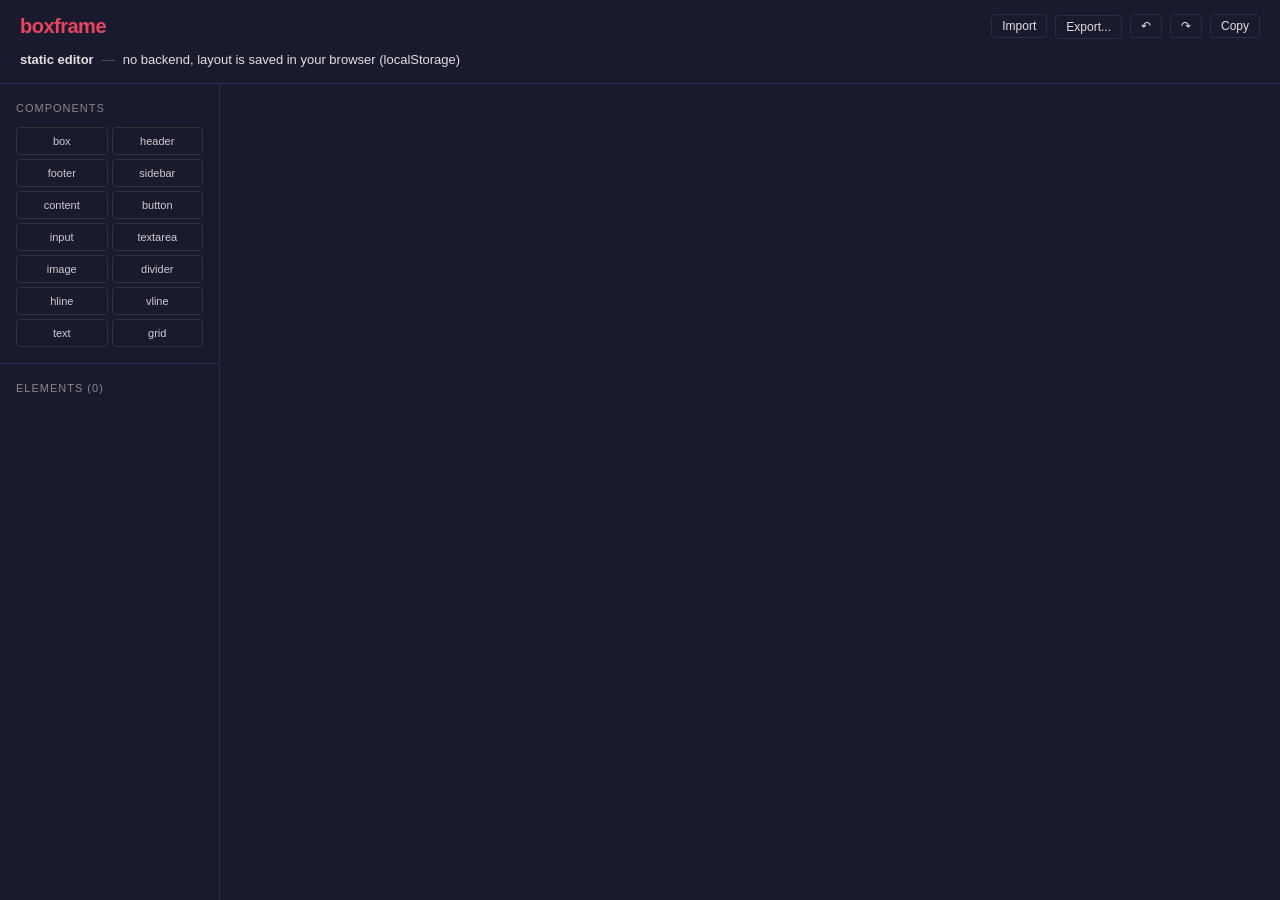
<file: index.html>
<!DOCTYPE html>
<html lang="en">
<head>
    <meta charset="UTF-8">
    <meta name="viewport" content="width=device-width, initial-scale=1.0">
    <title>boxframe</title>
    <!-- Entry point for GitHub Pages (repo root is the site root).
         Relative redirect to the static editor. -->
    <meta http-equiv="refresh" content="0; url=boxframe/static/editor/">
    <script>location.replace("boxframe/static/editor/");</script>
    <style>
        body { background: #0f0f23; color: #e0e0e0; font-family: sans-serif;
               display: flex; align-items: center; justify-content: center;
               height: 100vh; margin: 0; }
        a { color: #e94560; text-decoration: none; font-size: 18px; }
        a:hover { text-decoration: underline; }
    </style>
</head>
<body>
    <p>Перенаправление… <a href="boxframe/static/editor/">boxframe — static editor</a></p>
</body>
</html>
</file>
<file: boxframe/static/css/style.css>
/* ── Reset & Base ──────────────────────────────────────── */
*, *::before, *::after { box-sizing: border-box; margin: 0; padding: 0; }

:root {
    --bg: #0f0f23;
    --bg-card: #1a1a2e;
    --bg-input: #0f0f23;
    --border: #2a2a4a;
    --text: #e0e0e0;
    --text-muted: #888;
    --accent: #e94560;
    --accent-hover: #ff6b81;
    --success: #2ecc71;
    --font: -apple-system, BlinkMacSystemFont, 'Segoe UI', Roboto, sans-serif;
    --mono: 'Courier New', Courier, monospace;
}

body {
    font-family: var(--font);
    background: var(--bg);
    color: var(--text);
    line-height: 1.6;
    min-height: 100vh;
}

a { color: var(--accent); text-decoration: none; }
a:hover { color: var(--accent-hover); }

/* ── Header ────────────────────────────────────────────── */
.header {
    display: flex;
    align-items: center;
    justify-content: space-between;
    padding: 12px 24px;
    border-bottom: 1px solid var(--border);
    background: var(--bg-card);
}

.logo {
    font-size: 20px;
    font-weight: 700;
    color: var(--accent) !important;
    letter-spacing: -0.5px;
}

.header nav a {
    margin-left: 16px;
    font-size: 14px;
    color: var(--text-muted);
}

.header nav a:hover { color: var(--text); }

/* ── Container ─────────────────────────────────────────── */
.container {
    max-width: 1200px;
    margin: 0 auto;
    padding: 24px;
}

/* Full-bleed container for app-like pages (editor) */
.container--full {
    max-width: none;
    padding: 0;
}

/* ── Typography ────────────────────────────────────────── */
h1 { font-size: 24px; font-weight: 600; margin-bottom: 4px; }
h3 { font-size: 16px; font-weight: 600; }

.text-muted { color: var(--text-muted); font-size: 13px; }
.text-small { font-size: 12px; }

.back-link {
    display: inline-block;
    font-size: 13px;
    color: var(--text-muted);
    margin-bottom: 4px;
}
.back-link:hover { color: var(--text); }

/* ── Layout ────────────────────────────────────────────── */
.flex-between {
    display: flex;
    justify-content: space-between;
    align-items: center;
}

.flex { display: flex; }
.gap-2 { gap: 8px; }
.mb-4 { margin-bottom: 16px; }

.grid {
    display: grid;
    grid-template-columns: repeat(auto-fill, minmax(280px, 1fr));
    gap: 12px;
}

/* ── Cards ─────────────────────────────────────────────── */
.card {
    background: var(--bg-card);
    border: 1px solid var(--border);
    border-radius: 8px;
    padding: 16px;
    transition: border-color 0.15s;
}

.card:hover { border-color: #3a3a5a; }

.card-link {
    display: block;
    color: inherit;
}
.card-link:hover { color: var(--accent) !important; }
.card-link h3 { margin-bottom: 2px; }

.card.empty {
    text-align: center;
    color: var(--text-muted);
    border-style: dashed;
}

/* ── Form ──────────────────────────────────────────────── */
form { display: flex; gap: 8px; align-items: center; }

.form-row {
    display: flex;
    gap: 8px;
    align-items: center;
    flex-wrap: wrap;
}

.input {
    padding: 8px 12px;
    border: 1px solid var(--border);
    border-radius: 4px;
    background: var(--bg-input);
    color: var(--text);
    font-size: 14px;
    outline: none;
    transition: border-color 0.15s;
}

.input:focus { border-color: var(--accent); }

.input-sm {
    width: 90px;
    font-size: 13px;
}

/* ── Buttons ───────────────────────────────────────────── */
.btn {
    padding: 8px 16px;
    border: 1px solid var(--border);
    border-radius: 4px;
    background: var(--bg-card);
    color: var(--text);
    font-size: 14px;
    cursor: pointer;
    transition: all 0.15s;
}

.btn:hover {
    border-color: var(--text-muted);
    background: #222244;
}

.btn-primary {
    background: var(--accent);
    border-color: var(--accent);
    color: #fff;
}

.btn-primary:hover {
    background: var(--accent-hover);
    border-color: var(--accent-hover);
}

.btn-danger {
    background: transparent;
    border-color: #e74c3c;
    color: #e74c3c;
}

.btn-danger:hover {
    background: #e74c3c;
    color: #fff;
}

.btn-sm {
    padding: 4px 10px;
    font-size: 12px;
}

.btn-ghost {
    background: transparent;
    border-color: transparent;
    color: var(--text-muted);
}

.btn-ghost:hover {
    color: var(--text);
    background: transparent;
    border-color: transparent;
}

/* ── Layout cards (project page) ──────────────────────── */
.layout-card {
    display: flex;
    align-items: flex-start;
    gap: 10px;
}

.layout-checkbox {
    padding-top: 4px;
    flex-shrink: 0;
}

.layout-checkbox input[type="checkbox"] {
    width: 16px;
    height: 16px;
    accent-color: var(--accent);
    cursor: pointer;
}

.layout-info {
    flex: 1;
    min-width: 0;
}

.layout-actions {
    display: flex;
    gap: 4px;
    flex-shrink: 0;
    align-items: center;
}

.toolbar {
    display: flex;
    align-items: center;
    gap: 10px;
    padding: 8px 12px;
    background: var(--bg-card);
    border: 1px solid var(--border);
    border-radius: 6px;
}

/* ── Project cards (projects list) ────────────────────── */
.project-card {
    display: flex;
    align-items: flex-start;
    gap: 10px;
}

.project-info {
    flex: 1;
    min-width: 0;
}

.project-actions {
    display: flex;
    gap: 4px;
    flex-shrink: 0;
    align-items: center;
}

/* ── X-Cloak ───────────────────────────────────────────── */
[x-cloak] { display: none !important; }

/* ── Code / Pre ────────────────────────────────────────── */
pre {
    font-family: var(--mono);
    font-size: 13px;
    line-height: 1.5;
}

/* ── Responsive ────────────────────────────────────────── */
@media (max-width: 768px) {
    .container { padding: 16px; }
    .grid { grid-template-columns: 1fr; }
    .form-row { flex-direction: column; align-items: stretch; }
    .input-sm { width: 100%; }
}
</file>
<file: boxframe/static/css/editor.css>
/* ── Editor root: full-viewport app layout ─────────────── */
.editor-root {
    height: 100vh;
    display: flex;
    flex-direction: column;
    overflow: hidden;
}

/* ── Header ────────────────────────────────────────────── */
.editor-header {
    background: var(--bg-card);
    border-bottom: 1px solid var(--border);
    padding: 10px 20px 12px;
    flex-shrink: 0;
}

.editor-header__top {
    display: flex;
    align-items: center;
    justify-content: space-between;
}

.editor-header__actions {
    display: flex;
    align-items: center;
    gap: 8px;
}

.editor-header__breadcrumb {
    display: flex;
    align-items: center;
    gap: 8px;
    margin-top: 8px;
    font-size: 13px;
}

.editor-header__breadcrumb a { color: var(--text-muted); }
.editor-header__breadcrumb a:hover { color: var(--text); }
.editor-header__breadcrumb .sep { color: #555; }
.editor-header__breadcrumb .current { color: var(--text); font-weight: 600; }

/* ── Export dropdown ───────────────────────────────────── */
.dropdown { position: relative; }

.dropdown__menu {
    position: absolute;
    top: calc(100% + 6px);
    right: 0;
    min-width: 150px;
    background: var(--bg-card);
    border: 1px solid var(--border);
    border-radius: 6px;
    box-shadow: 0 8px 24px rgba(0, 0, 0, 0.45);
    z-index: 100;
    padding: 4px;
}

.dropdown__item {
    display: block;
    width: 100%;
    padding: 8px 12px;
    border: none;
    background: none;
    color: var(--text);
    font-size: 13px;
    text-align: left;
    border-radius: 4px;
    cursor: pointer;
}

.dropdown__item:hover { background: #222244; color: var(--accent); }

/* ── Body: sidebar + content ───────────────────────────── */
.editor-body {
    flex: 1;
    display: grid;
    grid-template-columns: 220px 1fr;
    overflow: hidden;
}

/* ── Sidebar ───────────────────────────────────────────── */
.editor-sidebar {
    display: flex;
    flex-direction: column;
    background: var(--bg-card);
    border-right: 1px solid var(--border);
    overflow: hidden;
}

.editor-components {
    padding: 16px;
    border-bottom: 1px solid var(--border);
    flex-shrink: 0;
}

.editor-elements {
    flex: 1;
    overflow-y: auto;
    padding: 16px;
}

.section-title {
    font-size: 11px;
    text-transform: uppercase;
    letter-spacing: 1px;
    color: var(--text-muted);
    margin-bottom: 10px;
}

.palette-grid {
    display: grid;
    grid-template-columns: 1fr 1fr;
    gap: 4px;
}

.palette-btn {
    padding: 7px 4px;
    border: 1px solid #333;
    border-radius: 4px;
    background: #1a1a2e;
    color: #ccc;
    font-size: 11px;
    cursor: pointer;
    text-align: center;
    transition: all 0.15s;
    overflow: hidden;
    text-overflow: ellipsis;
    white-space: nowrap;
}

.palette-btn:hover {
    background: #16213e;
    border-color: #0f3460;
    color: var(--accent);
}

.palette-btn[draggable="true"] { cursor: grab; }
.palette-btn[draggable="true"]:active { cursor: grabbing; }

/* ── Element list ──────────────────────────────────────── */
.element-list {
    display: flex;
    flex-direction: column;
    gap: 2px;
}

.block-item {
    display: flex;
    justify-content: space-between;
    align-items: center;
    gap: 6px;
    padding: 5px 8px;
    font-size: 11px;
    color: #aaa;
    border-radius: 4px;
    border: 1px solid transparent;
}

.block-item:hover {
    background: #16213e;
    border-color: var(--border);
}

.block-item--selected {
    background: rgba(233, 69, 96, 0.12);
    border-color: rgba(233, 69, 96, 0.6);
    color: var(--text);
}

.block-item__info {
    display: flex;
    align-items: center;
    gap: 6px;
    min-width: 0;
}

.block-item__tree {
    color: #555;
    width: 10px;
    text-align: center;
    flex-shrink: 0;
    font-size: 10px;
}

.block-item__pos { color: #666; }
.block-order { color: #666; font-size: 10px; }

.block-actions {
    display: flex;
    gap: 2px;
    align-items: center;
    flex-shrink: 0;
}

.order-btn {
    color: #888;
    cursor: pointer;
    background: none;
    border: 1px solid #333;
    border-radius: 2px;
    font-size: 10px;
    padding: 1px 4px;
    line-height: 1;
    transition: all 0.15s;
}

.order-btn:hover:not(:disabled) {
    color: var(--accent);
    border-color: var(--accent);
}

.order-btn:disabled {
    opacity: 0.3;
    cursor: default;
}

.delete-block {
    color: var(--accent);
    cursor: pointer;
    background: none;
    border: none;
    font-size: 14px;
    padding: 0 4px;
}

/* ── Content (canvas) ──────────────────────────────────── */
/* The canvas fills all the free space; the container is the only
   scroller (the art scrolls inside it, the dark background extends
   over the whole visible area). */
.editor-content {
    overflow: hidden;
}

.canvas-container {
    background: #1a1a2e;
    overflow: auto;
    position: relative;
    width: 100%;
    height: 100%;
}

.canvas-drag-overlay {
    position: absolute;
    inset: 0;
    pointer-events: none;
}

/* ── Render wrapper: shared coordinate system with .ascii-art ─
   The 16px padding is the ONLY offset between the wrapper's border box
   and the art/overlay origin — overlays use the same 16px padding_offset. */
.render-wrapper {
    position: relative;
    display: block;
    font-size: 12px;
    padding: 16px;
}

.drag-preview {
    position: absolute;
    border: 2px dashed #e94560;
    border-radius: 4px;
    background: rgba(233, 69, 96, 0.15);
    pointer-events: none;
    /* Position AND size animate together: the opposite corner is a sum of
       the pair (e.g. right = left + width), so with equal duration/easing
       it stays exactly in place during corner resizes. */
    transition: left 0.05s, top 0.05s, width 0.05s, height 0.05s;
    z-index: 30;
}

.drag-preview.dragging {
    opacity: 0.7;
    border-color: #ff6b81;
    background: rgba(233, 69, 96, 0.25);
}

.canvas-container[draggable] { cursor: default; }

.canvas-container.drag-over {
    border: 2px dashed #e94560;
    border-radius: 8px;
}

/* ── File drop import (drag a JSON file anywhere on the page) ──
   Shown while a file drag hovers the window; the drop itself is
   handled by the document-level listeners in editor.js.
   pointer-events: none so the drop reaches the page underneath. */
body.file-drop-active::after {
    content: "Drop the file to import the layout";
    position: fixed;
    inset: 0;
    z-index: 500;
    display: flex;
    align-items: center;
    justify-content: center;
    background: rgba(26, 26, 46, 0.65);
    border: 3px dashed #e94560;
    color: #e94560;
    font-size: 18px;
    pointer-events: none;
}

/* ASCII art layer. A <div>, not a <pre>: the HTML parser strips the first
   newline right after a <pre> start tag, which would drop the first row of
   the art when it starts with an empty row (topmost block not at y=0). */
.canvas-container .ascii-art {
    font-family: 'Courier New', monospace;
    font-size: 11px;
    line-height: 1.3;
    color: #e0e0e0;
    white-space: pre;
}

/* ── Layout bounds (set width/height — visual guide only) ──
   A set layout width draws a vertical line at x=width, a set height a
   horizontal line at y=height. The lines do not constrain block
   placement or the canvas size and are not part of the ASCII art. */
.layout-bounds {
    position: absolute;
    pointer-events: none;
    z-index: 5;
}

.layout-bounds--v { border-left: 1px dashed rgba(233, 69, 96, 0.45); }
.layout-bounds--h { border-top: 1px dashed rgba(233, 69, 96, 0.45); }

/* ── Render overlay (block previews + resize handles) ──── */
.block-preview {
    position: absolute;
    pointer-events: auto;
    z-index: 10;
}

.block-inner {
    width: 100%;
    height: 100%;
    position: relative;
}

.block-border {
    position: absolute;
    inset: 0;
    pointer-events: none;
}

.block-border--solid { outline: 1px solid rgba(136, 136, 170, 0.5); }
.block-border--dashed { outline: 1px dashed rgba(136, 136, 170, 0.5); }
.block-border--dotted { outline: 1px dotted rgba(136, 136, 170, 0.5); }
.block-border--double { outline: 2px double rgba(136, 136, 170, 0.5); }
.block-border--none { outline: 1px dashed rgba(136, 136, 170, 0.3); }

/* Clips a container's children at the container border (mirrors the ASCII
   clip). A separate wrapper — NOT overflow on .block-preview itself — so
   the container's own outline, drawn OUTSIDE its border box, is not
   clipped by it. inset:0 keeps the children's coordinate origin identical
   to the parent's padding box. */
.block-clip {
    position: absolute;
    inset: 0;
    overflow: hidden;
}

/* Line blocks (hline / vline) */
.block-line {
    position: absolute;
    pointer-events: none;
}

.block-line--h { left: 0; right: 0; top: 50%; }
.block-line--v { top: 0; bottom: 0; left: 50%; }

/* Divider row segments (variant E): each segment is positioned fully by
   inline top/left/width (the --h defaults are reset) */
.block-line--seg { left: auto; right: auto; top: auto; }

.block-line--h.block-line--solid { border-top: 1px solid rgba(136, 136, 170, 0.5); }
.block-line--h.block-line--dashed { border-top: 1px dashed rgba(136, 136, 170, 0.5); }
.block-line--h.block-line--dotted { border-top: 1px dotted rgba(136, 136, 170, 0.5); }
.block-line--h.block-line--double { border-top: 3px double rgba(136, 136, 170, 0.5); }
.block-line--h.block-line--none { border-top: 1px dashed rgba(136, 136, 170, 0.3); }
.block-line--v.block-line--solid { border-left: 1px solid rgba(136, 136, 170, 0.5); }
.block-line--v.block-line--dashed { border-left: 1px dashed rgba(136, 136, 170, 0.5); }
.block-line--v.block-line--dotted { border-left: 1px dotted rgba(136, 136, 170, 0.5); }
.block-line--v.block-line--double { border-left: 3px double rgba(136, 136, 170, 0.5); }
.block-line--v.block-line--none { border-left: 1px dashed rgba(136, 136, 170, 0.3); }

/* Resize handle — bottom-right corner (round dot, shown on hover) */
.resize-handle {
    position: absolute;
    right: -1px;
    bottom: -1px;
    width: 14px;
    height: 14px;
    cursor: nwse-resize;
    background-color: rgba(136, 136, 170, 0.9);
    border: 1px solid rgba(255, 255, 255, 0.35);
    border-radius: 50%;
    opacity: 0;
    transition: opacity 0.15s;
    z-index: 20;
}

.resize-handle.visible { opacity: 1; }

.resize-handle:hover { background-color: #e94560; }

/* ── Selection frame (single-click selection) ───────────── */
.block-selection {
    position: absolute;
    z-index: 100;
    pointer-events: none;
}

.block-selection__frame {
    position: absolute;
    inset: 0;
    background: rgba(233, 69, 96, 0.10);
    border: 1px solid rgba(233, 69, 96, 0.85);
    border-radius: 2px;
    pointer-events: none;
}

/* Resize handles on the selection frame — one per corner. The dragged
   corner follows the mouse, the opposite corner stays in place. Round
   dots; for a small selection they are pushed outward from the corners
   (--sel-ox/--sel-oy, set by selectionStyle) so the block itself stays
   visible between them. */
.sel-resize {
    position: absolute;
    width: 14px;
    height: 14px;
    background-color: rgba(233, 69, 96, 0.9);
    border: 1px solid rgba(255, 255, 255, 0.35);
    border-radius: 50%;
    pointer-events: auto;
    transition: background-color 0.15s;
}

.sel-resize--nw { left: calc(-7px - var(--sel-ox, 0px)); top: calc(-7px - var(--sel-oy, 0px)); cursor: nwse-resize; }
.sel-resize--ne { right: calc(-7px - var(--sel-ox, 0px)); top: calc(-7px - var(--sel-oy, 0px)); cursor: nesw-resize; }
.sel-resize--sw { left: calc(-7px - var(--sel-ox, 0px)); bottom: calc(-7px - var(--sel-oy, 0px)); cursor: nesw-resize; }
.sel-resize--se { right: calc(-7px - var(--sel-ox, 0px)); bottom: calc(-7px - var(--sel-oy, 0px)); cursor: nwse-resize; }

.sel-resize:hover { background-color: #ff6b81; }

/* Grid partition handles (0067) — one per inner partition of a selected
   grid. A thin hit zone along the whole partition line (transparent) +
   a visible pill in the middle; the handle is the live preview while
   dragging (it slides along the line). */
.grid-handles {
    position: absolute;
    inset: 0;
    pointer-events: none;
}

.grid-handle {
    position: absolute;
    pointer-events: auto;
}

.grid-handle--v {
    width: 6px;
    margin-left: -3px;
    cursor: col-resize;
}

.grid-handle--h {
    height: 6px;
    margin-top: -3px;
    cursor: row-resize;
}

.grid-handle::after {
    content: "";
    position: absolute;
    background-color: rgba(233, 69, 96, 0.9);
    border: 1px solid rgba(255, 255, 255, 0.35);
    border-radius: 2px;
    transition: background-color 0.15s;
}

.grid-handle--v::after {
    left: 1px;
    top: 50%;
    width: 4px;
    height: 14px;
    margin-top: -7px;
}

.grid-handle--h::after {
    top: 1px;
    left: 50%;
    width: 14px;
    height: 4px;
    margin-left: -7px;
}

.grid-handle:hover::after,
.grid-handle:active::after { background-color: #ff6b81; }

/* ── Marquee (rubber-band) selection rectangle ─────────── */
.marquee {
    position: absolute;
    border: 1px dashed rgba(233, 69, 96, 0.9);
    background: rgba(233, 69, 96, 0.08);
    pointer-events: none;
    z-index: 90;
}

/* Highlight of the blocks inside a multi-selection (the selection
   frame covers the group's bounding box, this marks each member) */
.block-preview--selected {
    outline: 1px solid rgba(233, 69, 96, 0.55);
}

/* Drop-target highlight: the box that will become the parent of the
   dragged block(s) on mouseup (mirrors the re-parenting on commit) */
.block-preview--drop-target {
    outline: 2px solid #2ecc71;
}

.block-preview--drop-target .block-inner {
    background: rgba(46, 204, 113, 0.12);
}

/* Hover highlight: the block under a hovered row in the elements tree —
   purely informational (shows where the row maps on the canvas), no
   selection or click. Dashed blue so it stays distinct from the solid
   red selection outline and the green drop-target. */
.block-preview--hover {
    outline: 1px dashed rgba(78, 161, 255, 0.9);
}

.block-preview--hover .block-inner {
    background: rgba(78, 161, 255, 0.10);
}

/* ── Block properties panel (floats next to selected block) ─ */
.block-props {
    position: absolute;
    z-index: 200;
    background: var(--bg-card);
    border: 1px solid var(--border);
    border-radius: 6px;
    box-shadow: 0 8px 24px rgba(0, 0, 0, 0.45);
    font-size: 12px;
}

/* Hidden while a move/resize drag is in progress. Driven by the
   .is-dragging class on the canvas container (toggled reactively), not by
   an x-show term on the panel itself: the panel's :style binding changes
   when the dragged block moves, which makes Alpine re-init the element and
   drop its x-show effect mid-drag. A CSS rule on the container is immune. */
.canvas-container.is-dragging .block-props {
    display: none !important;
}

.block-props__head {
    display: flex;
    align-items: center;
    justify-content: space-between;
    padding: 8px 10px;
    border-bottom: 1px solid var(--border);
}

.block-props__type {
    font-weight: 600;
    color: var(--accent);
    text-transform: capitalize;
}

.block-props__close {
    background: none;
    border: none;
    color: var(--text-muted);
    cursor: pointer;
    font-size: 14px;
    line-height: 1;
    padding: 0 2px;
}

.block-props__close:hover { color: var(--accent); }

/* The panel body scrolls internally when the open sections exceed the
   max height (the position clamp in propsPanelStyle uses the real panel
   height). */
.block-props__body {
    max-height: 400px;
    overflow-y: auto;
    padding: 10px;
}

.prop {
    display: flex;
    flex-direction: column;
    gap: 3px;
}

.prop > span {
    font-size: 10px;
    text-transform: uppercase;
    letter-spacing: 0.5px;
    color: var(--text-muted);
}

.prop input,
.prop select,
.prop textarea {
    background: #0f0f23;
    border: 1px solid #333;
    border-radius: 4px;
    color: var(--text);
    font-size: 12px;
    padding: 4px 6px;
    width: 100%;
}

.prop input:focus,
.prop select:focus,
.prop textarea:focus {
    outline: none;
    border-color: var(--accent);
}

/* The multi-line Content field (the modal's Text section): monospace,
   grows vertically, starts at ~6 rows */
.prop textarea {
    font-family: 'Courier New', monospace;
    padding: 6px;
    resize: vertical;
    min-height: 96px;
}

.prop--wide { grid-column: 1 / -1; }

/* Actions row (duplicate / delete) — the panel is the single place for
   block actions; the selection frame keeps only the resize handle. */
.block-props__actions {
    display: flex;
    gap: 6px;
    margin: 10px 10px 0;
    padding: 6px;
    border: 1px solid #333;
    border-radius: 4px;
}

/* ── All-properties modal (task 0054) ─────────────────────
   Every section of the property schema (primary + secondary), opened
   from the floating panel's Properties button. The overlay is
   semi-transparent AND transparent to clicks (pointer-events: none on
   the container and the overlay) — the canvas stays visible and
   interactive under the dimming, so the visual properties are tuned
   live and the selection can change while the modal is open. Only the
   dialog itself captures the pointer. */
.props-modal {
    position: fixed;
    inset: 0;
    z-index: 300;
    display: flex;
    align-items: center;
    justify-content: center;
    pointer-events: none;
}

.props-modal__overlay {
    position: absolute;
    inset: 0;
    background: rgba(0, 0, 0, 0.45);
}

.props-modal__dialog {
    position: relative;
    display: flex;
    flex-direction: column;
    width: 440px;
    max-width: calc(100vw - 32px);
    max-height: calc(100vh - 64px);
    background: var(--bg-card);
    border: 1px solid var(--border);
    border-radius: 6px;
    box-shadow: 0 16px 48px rgba(0, 0, 0, 0.6);
    font-size: 12px;
    pointer-events: auto;
}

/* Drag handle: mousedown starts the dialog drag (startModalDrag in
   editor.js); the × button keeps its own pointer cursor */
.props-modal__head {
    display: flex;
    align-items: center;
    justify-content: space-between;
    padding: 10px 12px;
    border-bottom: 1px solid var(--border);
    cursor: move;
}

.props-modal__type {
    font-weight: 600;
    color: var(--accent);
    text-transform: capitalize;
}

.props-modal__close {
    background: none;
    border: none;
    color: var(--text-muted);
    cursor: pointer;
    font-size: 14px;
    line-height: 1;
    padding: 0 2px;
}

.props-modal__close:hover { color: var(--accent); }

/* The body scrolls internally when the sections exceed the dialog
   height (all sections open, no collapse) */
.props-modal__body {
    overflow-y: auto;
    padding: 12px;
}

/* Sections (generated from the property schema — core/properties.js):
   always open (no headers), the body is a 2-column grid of controls. */
.props-section {
    margin-bottom: 4px;
}

.props-section:last-child { margin-bottom: 0; }

.props-section__body {
    display: grid;
    grid-template-columns: 1fr 1fr;
    gap: 8px;
    padding: 4px 8px;
}

/* Geometry: three columns (X Y W / H Order) — the schema's cols: 3 */
.props-section__body--3col {
    grid-template-columns: repeat(3, 1fr);
}

/* Multi-property row (the Align pair): one shared label, a button group
   per property, a thin divider between the groups */
.align-row {
    display: flex;
    align-items: center;
    gap: 10px;
}

.align-row .style-btns + .style-btns {
    border-left: 1px solid #333;
    padding-left: 10px;
}

/* Single-root wrapper for the x-for iteration (Alpine clones only the
   first element child of a template) — display:contents keeps the inner
   control the grid item. */
.prop-cell { display: contents; }

.action-btn {
    flex: 1;
    display: flex;
    align-items: center;
    justify-content: center;
    gap: 5px;
    background: #0f0f23;
    border: 1px solid #333;
    border-radius: 4px;
    color: var(--text);
    font-size: 11px;
    padding: 5px 6px;
    cursor: pointer;
    transition: all 0.15s;
}

.action-btn:hover {
    border-color: var(--accent);
    color: var(--accent);
}

.action-btn--danger:hover {
    background: rgba(233, 69, 96, 0.12);
}

/* Line Style: icon-only buttons showing the box-drawing glyph of the style */
.style-btns {
    display: flex;
    gap: 4px;
}

.style-btn {
    flex: 1;
    background: #0f0f23;
    border: 1px solid #333;
    border-radius: 4px;
    color: var(--text-muted);
    font-family: 'Courier New', monospace;
    font-size: 13px;
    line-height: 1;
    padding: 6px 0;
    cursor: pointer;
    transition: all 0.15s;
}

.style-btn:hover {
    border-color: var(--accent);
    color: var(--accent);
}

.style-btn--active {
    border-color: var(--accent);
    color: var(--accent);
    background: rgba(233, 69, 96, 0.12);
}

/* Icon buttons (the Text row, schema iconPrefix): the label is an SVG
   applied as a CSS mask over currentColor, so the icon tints like the
   glyph buttons (muted → accent when active).

   The SVG is inlined as a data: URI, NOT a url("../icons/…") file
   reference. A file:// page is an opaque origin ('null'), and some
   Chrome configs block file:// image subresources (a CSS mask) by CORS
   while still allowing <img> — that split left the buttons EMPTY (the
   <img> probe in editor.js passed, so the text was hidden, but the
   mask failed and a failed mask renders fully transparent). A data:
   URI makes NO cross-origin request (data: is in the allowed-scheme
   list), so the mask works from file:// in any config. The canonical,
   inspectable icons live in static/icons/ (align-*.svg, text-*.svg);
   regenerate these data: URIs with tmp/gen_icon_datauris.py after
   editing an SVG.

   FALLBACK: the option text stays in the button and is the visible
   label until the editor verifies the mask (editor.js flips
   `align-icons-ok` on the editor root after an <img> test of the
   computed mask URL). Only then is the text hidden (font-size: 0) and
   the masked ::before shown. A data: URI can't fail to load, so the
   probe now only guards against a browser without CSS-mask support
   (computed mask 'none' → class never set → the text stays).
   The mask rules are NOT gated on the class: the ::before has no
   `content` until the class is set (so nothing renders before
   verification), and the editor reads the mask URL from the computed
   ::before of a throwaway button, which needs the rules present. */
.align-icons-ok .style-btn--icon {
    font-size: 0;
}
.align-icons-ok .style-btn--icon::before {
    content: "";
    display: block;
    width: 16px;
    height: 16px;
    margin: 0 auto;
    background-color: currentColor;
}
.style-btn--align-left::before {
    -webkit-mask: url("data:image/svg+xml,%3Csvg xmlns='http://www.w3.org/2000/svg' width='24' height='24' viewBox='0 0 24 24' fill='%23000'%3E %3Crect x='4' y='4' width='16' height='2' rx='1'/%3E %3Crect x='4' y='9' width='10' height='2' rx='1'/%3E %3Crect x='4' y='14' width='16' height='2' rx='1'/%3E %3Crect x='4' y='19' width='10' height='2' rx='1'/%3E %3C/svg%3E") center / contain no-repeat;
    mask: url("data:image/svg+xml,%3Csvg xmlns='http://www.w3.org/2000/svg' width='24' height='24' viewBox='0 0 24 24' fill='%23000'%3E %3Crect x='4' y='4' width='16' height='2' rx='1'/%3E %3Crect x='4' y='9' width='10' height='2' rx='1'/%3E %3Crect x='4' y='14' width='16' height='2' rx='1'/%3E %3Crect x='4' y='19' width='10' height='2' rx='1'/%3E %3C/svg%3E") center / contain no-repeat;
}
.style-btn--align-center::before {
    -webkit-mask: url("data:image/svg+xml,%3Csvg xmlns='http://www.w3.org/2000/svg' width='24' height='24' viewBox='0 0 24 24' fill='%23000'%3E %3Crect x='4' y='4' width='16' height='2' rx='1'/%3E %3Crect x='7' y='9' width='10' height='2' rx='1'/%3E %3Crect x='4' y='14' width='16' height='2' rx='1'/%3E %3Crect x='7' y='19' width='10' height='2' rx='1'/%3E %3C/svg%3E") center / contain no-repeat;
    mask: url("data:image/svg+xml,%3Csvg xmlns='http://www.w3.org/2000/svg' width='24' height='24' viewBox='0 0 24 24' fill='%23000'%3E %3Crect x='4' y='4' width='16' height='2' rx='1'/%3E %3Crect x='7' y='9' width='10' height='2' rx='1'/%3E %3Crect x='4' y='14' width='16' height='2' rx='1'/%3E %3Crect x='7' y='19' width='10' height='2' rx='1'/%3E %3C/svg%3E") center / contain no-repeat;
}
.style-btn--align-right::before {
    -webkit-mask: url("data:image/svg+xml,%3Csvg xmlns='http://www.w3.org/2000/svg' width='24' height='24' viewBox='0 0 24 24' fill='%23000'%3E %3Crect x='4' y='4' width='16' height='2' rx='1'/%3E %3Crect x='10' y='9' width='10' height='2' rx='1'/%3E %3Crect x='4' y='14' width='16' height='2' rx='1'/%3E %3Crect x='10' y='19' width='10' height='2' rx='1'/%3E %3C/svg%3E") center / contain no-repeat;
    mask: url("data:image/svg+xml,%3Csvg xmlns='http://www.w3.org/2000/svg' width='24' height='24' viewBox='0 0 24 24' fill='%23000'%3E %3Crect x='4' y='4' width='16' height='2' rx='1'/%3E %3Crect x='10' y='9' width='10' height='2' rx='1'/%3E %3Crect x='4' y='14' width='16' height='2' rx='1'/%3E %3Crect x='10' y='19' width='10' height='2' rx='1'/%3E %3C/svg%3E") center / contain no-repeat;
}
.style-btn--align-top::before {
    -webkit-mask: url("data:image/svg+xml,%3Csvg xmlns='http://www.w3.org/2000/svg' width='24' height='24' viewBox='0 0 24 24' fill='%23000'%3E %3Crect x='4' y='4' width='16' height='2' rx='1'/%3E %3Crect x='4' y='8' width='16' height='2' rx='1'/%3E %3Crect x='4' y='12' width='16' height='2' rx='1'/%3E %3C/svg%3E") center / contain no-repeat;
    mask: url("data:image/svg+xml,%3Csvg xmlns='http://www.w3.org/2000/svg' width='24' height='24' viewBox='0 0 24 24' fill='%23000'%3E %3Crect x='4' y='4' width='16' height='2' rx='1'/%3E %3Crect x='4' y='8' width='16' height='2' rx='1'/%3E %3Crect x='4' y='12' width='16' height='2' rx='1'/%3E %3C/svg%3E") center / contain no-repeat;
}
.style-btn--align-middle::before {
    -webkit-mask: url("data:image/svg+xml,%3Csvg xmlns='http://www.w3.org/2000/svg' width='24' height='24' viewBox='0 0 24 24' fill='%23000'%3E %3Crect x='4' y='7' width='16' height='2' rx='1'/%3E %3Crect x='4' y='11' width='16' height='2' rx='1'/%3E %3Crect x='4' y='15' width='16' height='2' rx='1'/%3E %3C/svg%3E") center / contain no-repeat;
    mask: url("data:image/svg+xml,%3Csvg xmlns='http://www.w3.org/2000/svg' width='24' height='24' viewBox='0 0 24 24' fill='%23000'%3E %3Crect x='4' y='7' width='16' height='2' rx='1'/%3E %3Crect x='4' y='11' width='16' height='2' rx='1'/%3E %3Crect x='4' y='15' width='16' height='2' rx='1'/%3E %3C/svg%3E") center / contain no-repeat;
}
.style-btn--align-bottom::before {
    -webkit-mask: url("data:image/svg+xml,%3Csvg xmlns='http://www.w3.org/2000/svg' width='24' height='24' viewBox='0 0 24 24' fill='%23000'%3E %3Crect x='4' y='10' width='16' height='2' rx='1'/%3E %3Crect x='4' y='14' width='16' height='2' rx='1'/%3E %3Crect x='4' y='18' width='16' height='2' rx='1'/%3E %3C/svg%3E") center / contain no-repeat;
    mask: url("data:image/svg+xml,%3Csvg xmlns='http://www.w3.org/2000/svg' width='24' height='24' viewBox='0 0 24 24' fill='%23000'%3E %3Crect x='4' y='10' width='16' height='2' rx='1'/%3E %3Crect x='4' y='14' width='16' height='2' rx='1'/%3E %3Crect x='4' y='18' width='16' height='2' rx='1'/%3E %3C/svg%3E") center / contain no-repeat;
}

/* Hide-text toggle (the Text row, kind: "toggle"): the button shows the
   CURRENT state's icon — eye (text visible, the default) / eye-off
   (hidden, the button is active). */
.style-btn--text-eye::before {
    -webkit-mask: url("data:image/svg+xml,%3Csvg xmlns='http://www.w3.org/2000/svg' width='24' height='24' viewBox='0 0 24 24' fill='%23000'%3E %3Cpath fill-rule='evenodd' d='M12 5C6.2 5 2.1 9.5 1 12c1.1 2.5 5.2 7 11 7s9.9-4.5 11-7c-1.1-2.5-5.2-7-11-7zm0 10.5a3.5 3.5 0 1 1 0-7 3.5 3.5 0 0 1 0 7z'/%3E %3Ccircle cx='12' cy='12' r='1.8'/%3E %3C/svg%3E") center / contain no-repeat;
    mask: url("data:image/svg+xml,%3Csvg xmlns='http://www.w3.org/2000/svg' width='24' height='24' viewBox='0 0 24 24' fill='%23000'%3E %3Cpath fill-rule='evenodd' d='M12 5C6.2 5 2.1 9.5 1 12c1.1 2.5 5.2 7 11 7s9.9-4.5 11-7c-1.1-2.5-5.2-7-11-7zm0 10.5a3.5 3.5 0 1 1 0-7 3.5 3.5 0 0 1 0 7z'/%3E %3Ccircle cx='12' cy='12' r='1.8'/%3E %3C/svg%3E") center / contain no-repeat;
}
.style-btn--text-eye-off::before {
    -webkit-mask: url("data:image/svg+xml,%3Csvg xmlns='http://www.w3.org/2000/svg' width='24' height='24' viewBox='0 0 24 24' fill='%23000'%3E %3Cpath fill-rule='evenodd' d='M12 5C6.2 5 2.1 9.5 1 12c1.1 2.5 5.2 7 11 7s9.9-4.5 11-7c-1.1-2.5-5.2-7-11-7zm0 10.5a3.5 3.5 0 1 1 0-7 3.5 3.5 0 0 1 0 7z'/%3E %3Ccircle cx='12' cy='12' r='1.8'/%3E %3Cpath d='M3.8 2.2 21.8 20.2 20.2 21.8 2.2 3.8Z'/%3E %3C/svg%3E") center / contain no-repeat;
    mask: url("data:image/svg+xml,%3Csvg xmlns='http://www.w3.org/2000/svg' width='24' height='24' viewBox='0 0 24 24' fill='%23000'%3E %3Cpath fill-rule='evenodd' d='M12 5C6.2 5 2.1 9.5 1 12c1.1 2.5 5.2 7 11 7s9.9-4.5 11-7c-1.1-2.5-5.2-7-11-7zm0 10.5a3.5 3.5 0 1 1 0-7 3.5 3.5 0 0 1 0 7z'/%3E %3Ccircle cx='12' cy='12' r='1.8'/%3E %3Cpath d='M3.8 2.2 21.8 20.2 20.2 21.8 2.2 3.8Z'/%3E %3C/svg%3E") center / contain no-repeat;
}

/* The toggle group: a single icon button (not stretched like the
   segmented groups' buttons) */
.style-btns--toggle .style-btn {
    flex: none;
    width: 30px;
}

/* Number fields: label to the left of the input (one grid cell each) */
.prop--inline {
    flex-direction: row;
    align-items: center;
    gap: 4px;
}

.prop--inline > span {
    flex: none;
    min-width: 10px;
}

.prop--inline input {
    padding: 4px 4px;
}

/* ── Inline content editor (double-click a block) ───────── */
.block-edit-overlay {
    position: absolute;
    z-index: 40;
}

.block-edit-overlay textarea {
    width: 100%;
    height: 100%;
    box-sizing: border-box;
    font-family: 'Courier New', monospace;
    font-size: 11px;
    line-height: 1.3;
    color: #e0e0e0;
    background: #16213e;
    border: 1px solid var(--accent);
    border-radius: 2px;
    padding: 1px 3px;
    resize: none;
    outline: none;
}

/* ── Responsive ────────────────────────────────────────── */
@media (max-width: 800px) {
    .editor-body {
        grid-template-columns: 1fr;
        grid-template-rows: auto 1fr;
        overflow-y: auto;
    }
    .editor-sidebar {
        border-right: none;
        border-bottom: 1px solid var(--border);
        max-height: 45vh;
    }
}
</file>
